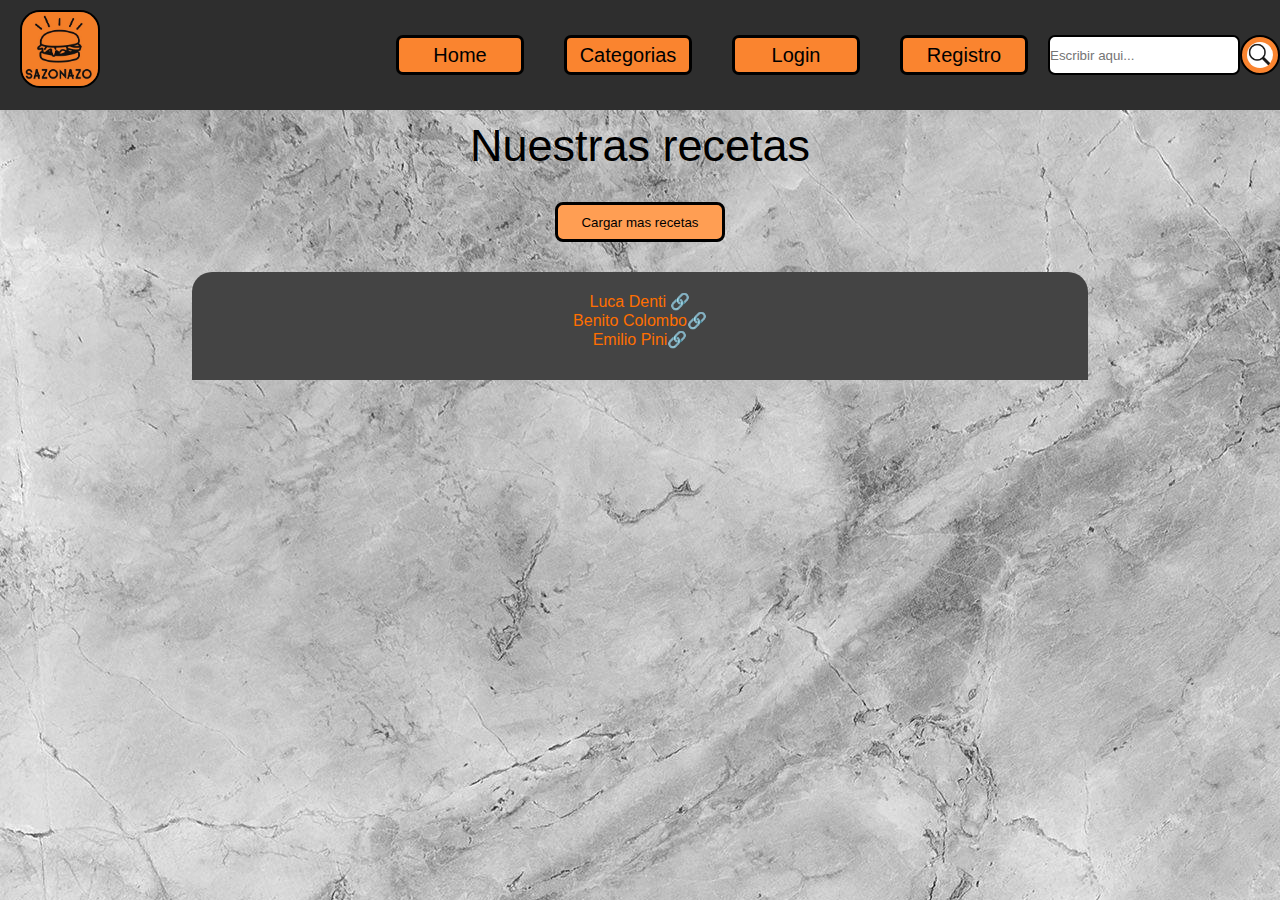
<file: index.html>
<!DOCTYPE html>
<html lang="en">
<head>
    <meta charset="UTF-8">
    <meta name="viewport" content="width=device-width, initial-scale=1.0">
    <link rel="stylesheet" href="./css/style.css">
    <title>Recetario</title>
</head>
<body class="body1">
    <header class="indice-general">
        <main class="logo-main">
            <img class="logo-img" src="./img/img proyecto sazonazo.jpg">
        </main>
        <nav>
            <ul>
                <li>
                    <a class="indice-vinculos" href="index.html">Home</a>
                    <a class="indice-vinculos" href="categorias.html">Categorias</a>
                    <a class="indice-vinculos" href="login.html">Login</a>
                    <a class="indice-vinculos" href="registro.html">Registro</a>
                    <form class="search-form" action="./search-results.html" method="get">
                        <input class="buscador" style="border: black solid 2px;" type="text" name="buscador" placeholder="Escribir aqui...">
                        <button class="button-submit-form" type="submit"><img src="./img/lupa.avif" style=" width: 2vw; border-radius: 100%;"></button>
                    </form>
                </li>
            </ul>
        </nav>
    </header>

    
    <h1>Nuestras recetas</h1>

    <section class="recipe-list"></section>

    <button class="load-more-button">Cargar mas recetas</button>

    <footer>
        <div class="social-icons">
            <a href="img/lucaft.jpg" target="_blank">Luca Denti 🔗</a>
            <a href="img/benitoft.JPG" target="_blank">Benito Colombo🔗</a>
            <a href="img/miloft.jpg" target="_blank">Emilio Pini🔗</a>
        </div>
    </footer>

    <script src="./js/index.js"></script>

    
</body>
</html>
</file>
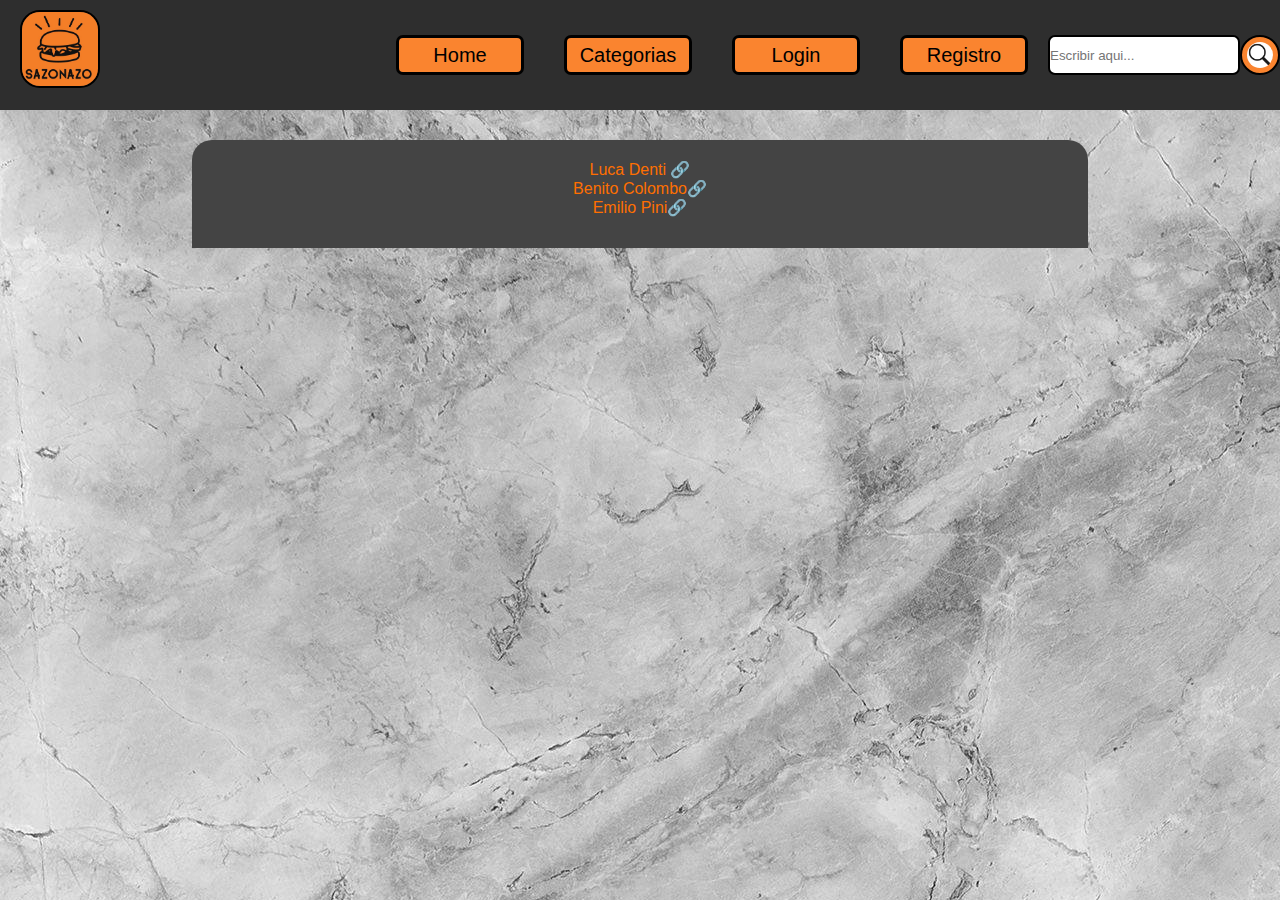
<file: categorias.html>
<!DOCTYPE html>
<html lang="en">
<head>
    <meta charset="UTF-8">
    <meta name="viewport" content="width=device-width, initial-scale=1.0">
    <link rel="stylesheet" href="./css/style.css">
    <title>Recetario</title>
</head>
<body class="body1">
    <header class="indice-general">
        <main class="logo-main">
            <img class="logo-img" src="./img/img proyecto sazonazo.jpg">
        </main>
        <nav>
            <ul>
                <li>
                    <a class="indice-vinculos" href="index.html">Home</a>
                    <a class="indice-vinculos" href="categorias.html">Categorias</a>
                    <a class="indice-vinculos" href="login.html">Login</a>
                    <a class="indice-vinculos" href="registro.html">Registro</a>
                    <form class="search-form" action="./search-results.html" method="get">
                        <input class="buscador" style="border: black solid 2px;" type="text" name="buscador" placeholder="Escribir aqui...">
                        <button class="button-submit-form" type="submit"><img src="./img/lupa.avif" style=" width: 2vw; border-radius: 100%;"></button>
                    </form>
                </li>
            </ul>
        </nav>
    </header>
    <section class="categorias-container">
    <div class="categorias">
    </div>
    </section>
    
    <footer>
        <div class="social-icons">
            <a href="img/lucaft.jpg" target="_blank">Luca Denti 🔗</a>
            <a href="img/benitoft.JPG" target="_blank">Benito Colombo🔗</a>
            <a href="img/miloft.jpg" target="_blank">Emilio Pini🔗</a>
        </div>
    </footer>

    <script src="./js/categorias.js"></script>

    
</body>
</html>
</file>
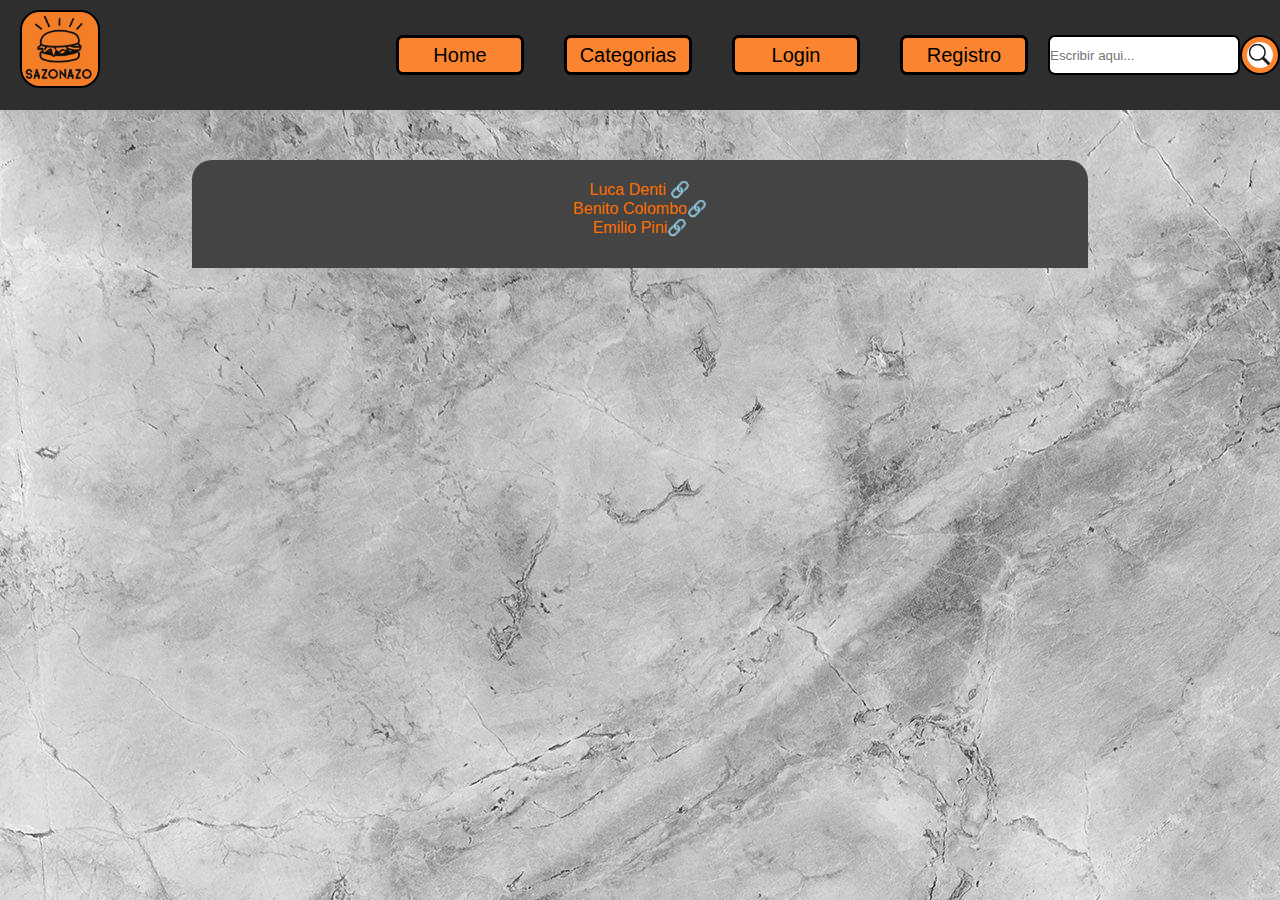
<file: category.html>
<!DOCTYPE html>
<html lang="en">
<head>
    <meta charset="UTF-8">
    <meta name="viewport" content="width=device-width, initial-scale=1.0">
    <link rel="stylesheet" href="./css/style.css">
    <title>Document</title>
</head>
<body class="body1">
    <header class="indice-general">
        <main class="logo-main">
            <img class="logo-img" src="./img/img proyecto sazonazo.jpg">
        </main>
        <nav>
            <ul>
                <li>
                    <a class="indice-vinculos" href="index.html">Home</a>
                    <a class="indice-vinculos" href="categorias.html">Categorias</a>
                    <a class="indice-vinculos" href="login.html">Login</a>
                    <a class="indice-vinculos" href="registro.html">Registro</a>
                    <form class="search-form" action="./search-results.html" method="get">
                        <input class="buscador" style="border: black solid 2px;" type="text" name="buscador" placeholder="Escribir aqui...">
                        <button class="button-submit-form" type="submit"><img src="./img/lupa.avif" style=" width: 2vw; border-radius: 100%;"></button>
                    </form>
                </li>
            </ul>
        </nav>
    </header>
    <section class="recipe-list"></section>
    <footer>
        <div class="social-icons">
            <a href="img/lucaft.jpg" target="_blank">Luca Denti 🔗</a>
            <a href="img/benitoft.JPG" target="_blank">Benito Colombo🔗</a>
            <a href="img/miloft.jpg" target="_blank">Emilio Pini🔗</a>
        </div>
    </footer>
    <script src="./js/category.js"></script>
</body>
</html>
</file>
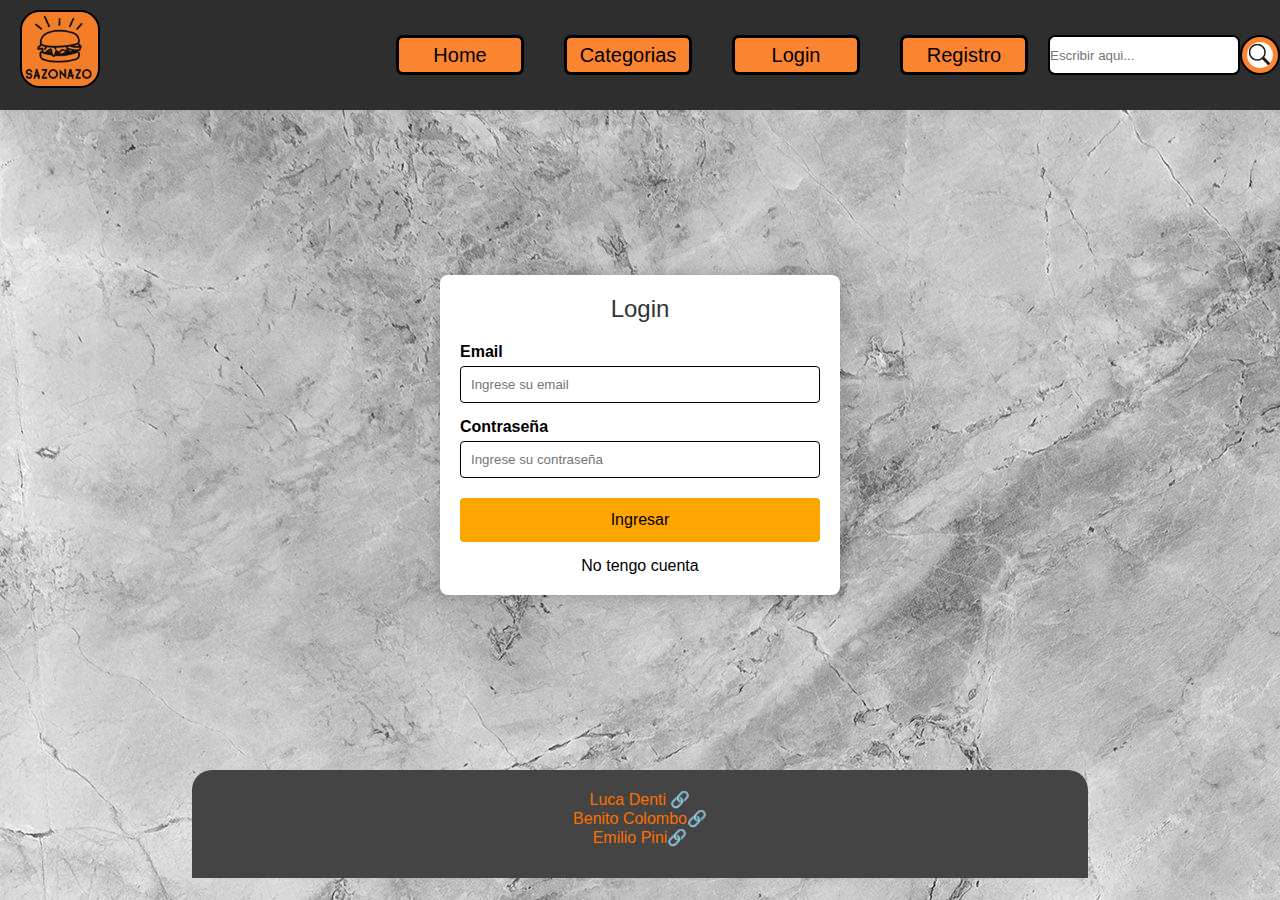
<file: login.html>
<!DOCTYPE html>
<html lang="en">

<head>
    <meta charset="UTF-8">
    <meta name="viewport" content="width=device-width, initial-scale=1.0">
    <link rel="stylesheet" href="./css/style.css">
    <title>Login</title>
</head>

<body class="body1">

    <header class="indice-general">
        <main class="logo-main">
            <img class="logo-img" src="./img/img proyecto sazonazo.jpg">
        </main>
        <nav>
            <ul>
                <li>
                    <a class="indice-vinculos" href="index.html">Home</a>
                    <a class="indice-vinculos" href="categorias.html">Categorias</a>
                    <a class="indice-vinculos" href="login.html">Login</a>
                    <a class="indice-vinculos" href="registro.html">Registro</a>
                    <form class="search-form" action="./search-results.html" method="get">
                        <input class="buscador" style="border: black solid 2px;" type="text" name="buscador" placeholder="Escribir aqui...">
                        <button class="button-submit-form" type="submit"><img src="./img/lupa.avif" style=" width: 2vw; border-radius: 100%;"></button>
                    </form>
                </li>
            </ul>
        </nav>
    </header>

    <section class="body-form">
        <div class="form-general">
            <h2>Login</h2>
            <form id="registroForm" method="get" action="index.html">
                <div class="form-group">
                    <label for="email">Email</label>
                    <input class="form-texto" type="text" id="email" name="email" placeholder="Ingrese su email">
                </div>
                <div class="form-group">
                    <label for="password">Contraseña</label>
                    <input class="form-texto" type="password" id="password" name="password"
                        placeholder="Ingrese su contraseña">
                </div>

                <div class="form-actions">
                    <button type="submit">Ingresar</button>
                </div>
                <div class="form-footer">
                    <a href="registro.html">No tengo cuenta</a>
                </div>
            </form>
        </div>
    </section>

    <footer>
        <div class="social-icons">
            <a href="img/lucaft.jpg" target="_blank">Luca Denti 🔗</a>
            <a href="img/benitoft.JPG" target="_blank">Benito Colombo🔗</a>
            <a href="img/miloft.jpg" target="_blank">Emilio Pini🔗</a>
        </div>
    </footer>



    <script src="./js/login.js"></script>
</body>

</html>
</file>
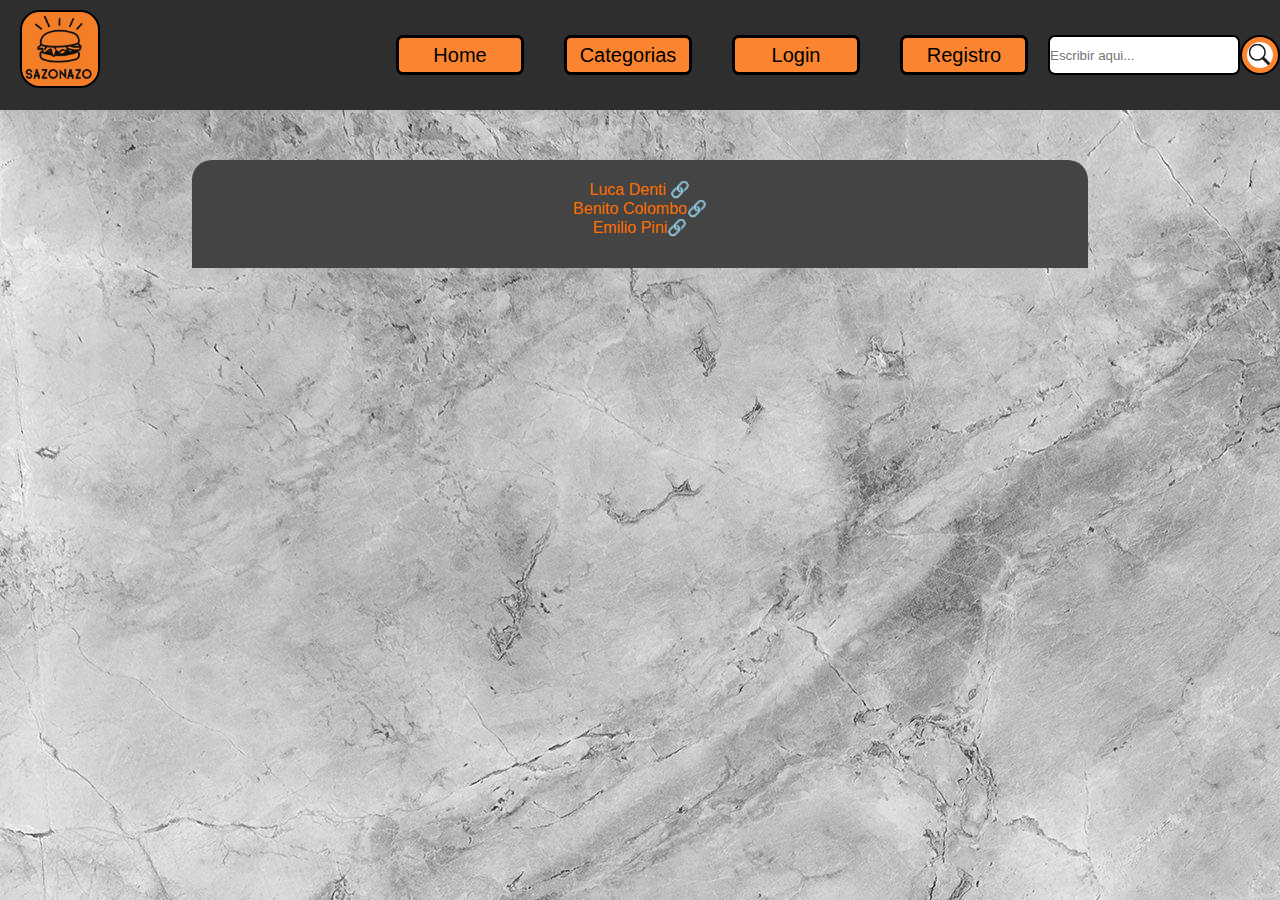
<file: recetas.html>
<!DOCTYPE html>
<html lang="en">
<head>
    <meta charset="UTF-8">
    <meta name="viewport" content="width=device-width, initial-scale=1.0">
    <title>pagina2</title>
    <link rel="stylesheet" href="./css/style.css">
</head>
<body class="body1">
    <header class="indice-general">
        <main class="logo-main">
            <img class="logo-img" src="./img/img proyecto sazonazo.jpg">
        </main>
        <nav>
            <ul>
                <li>
                    <a class="indice-vinculos" href="index.html">Home</a>
                    <a class="indice-vinculos" href="categorias.html">Categorias</a>
                    <a class="indice-vinculos" href="login.html">Login</a>
                    <a class="indice-vinculos" href="registro.html">Registro</a>
                    <form class="search-form" action="./search-results.html" method="get">
                        <input class="buscador" style="border: black solid 2px;" type="text" name="buscador" placeholder="Escribir aqui...">
                        <button class="button-submit-form" type="submit"><img src="./img/lupa.avif" style=" width: 2vw; border-radius: 100%;"></button>
                    </form>
                </li>
            </ul>
        </nav>
    </header>

    <div class="recipe-list"></div>
    <div id="detalleReceta"></div>

    
    <footer>
        <div class="social-icons">
            <a href="img/lucaft.jpg" target="_blank">Luca Denti 🔗</a>
            <a href="img/benitoft.JPG" target="_blank">Benito Colombo🔗</a>
            <a href="img/miloft.jpg" target="_blank">Emilio Pini🔗</a>
        </div>
    </footer>
    <script src="./js/recetas.js"></script>
</body>
</html>
</file>
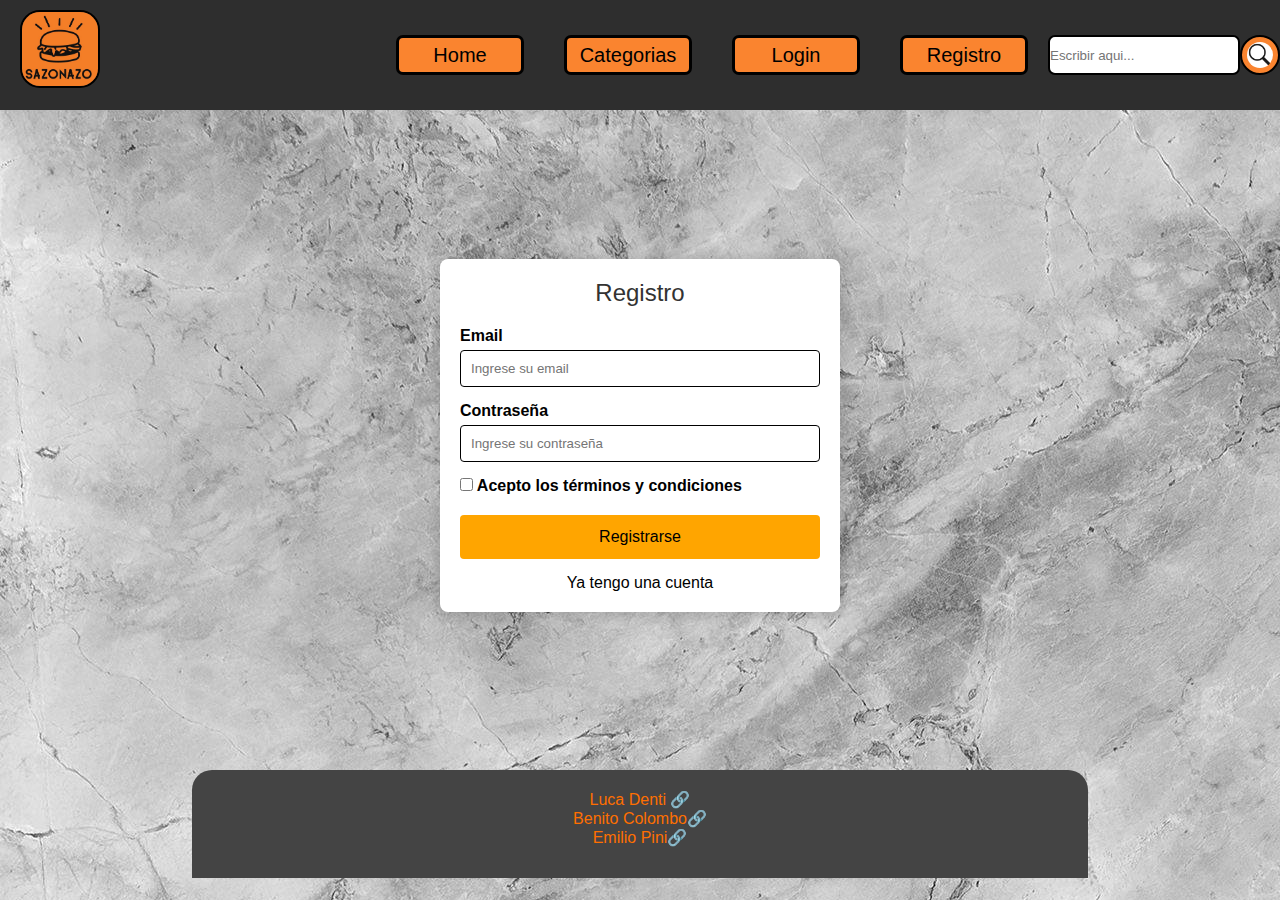
<file: registro.html>
<!DOCTYPE html>
<html lang="en">
<head>
    <meta charset="UTF-8">
    <meta name="viewport" content="width=device-width, initial-scale=1.0">
    <title>Registro</title>
    <link rel="stylesheet" href="./css/style.css">
</head>
<body class="body1">
    <header class="indice-general">
        <main class="logo-main">
            <img class="logo-img" src="./img/img proyecto sazonazo.jpg">
        </main>
        <nav>
            <ul>
                <li>
                    <a class="indice-vinculos" href="index.html">Home</a>
                    <a class="indice-vinculos" href="categorias.html">Categorias</a>
                    <a class="indice-vinculos" href="login.html">Login</a>
                    <a class="indice-vinculos" href="registro.html">Registro</a>
                    <form class="search-form" action="./search-results.html" method="get">
                        <input class="buscador" style="border: black solid 2px;" type="text" name="buscador" placeholder="Escribir aqui...">
                        <button class="button-submit-form" type="submit"><img src="./img/lupa.avif" style=" width: 2vw; border-radius: 100%;"></button>
                    </form>
                </li>
            </ul>
        </nav>
    </header>
    
    <section class="body-form">
        <div class="form-general">
            <h2>Registro</h2>
            <form id="registroForm" method="get" action="login.html" novalidate>
                <div class="form-group">
                    <label for="email">Email</label>
                    <input class = "form-texto" type="text" id="email" name="email" placeholder="Ingrese su email" >
                    <div class="error-message" id="emailError" style="display:none;">Por favor complete el campo</div>
                </div>
                <div class="form-group">
                    <label for="password">Contraseña</label>
                    <input class = "form-texto"type="password" id="password" name="password" placeholder="Ingrese su contraseña" >
                    <div class="error-message" id="passwordError" style="display:none;">Por favor complete el campo</div>
                </div>
                <div class="form-group">
                    <label>
                        <input type="checkbox" id="terms" required> Acepto los términos y condiciones
                    </label>
                </div>
                <div class="form-actions">
                    <button type="submit">Registrarse</button>
                </div>
                <div class="form-footer">
                    <a href="login.html">Ya tengo una cuenta</a>
                </div>
            </form>
        </div>
    </section>
    
    <footer>
        <div class="social-icons">
            <a href="img/lucaft.jpg" target="_blank">Luca Denti 🔗</a>
            <a href="img/benitoft.JPG" target="_blank">Benito Colombo🔗</a>
            <a href="img/miloft.jpg" target="_blank">Emilio Pini🔗</a>
        </div>
    </footer>

    <script src="./js/registro.js"></script>
</body>
</html>
</file>
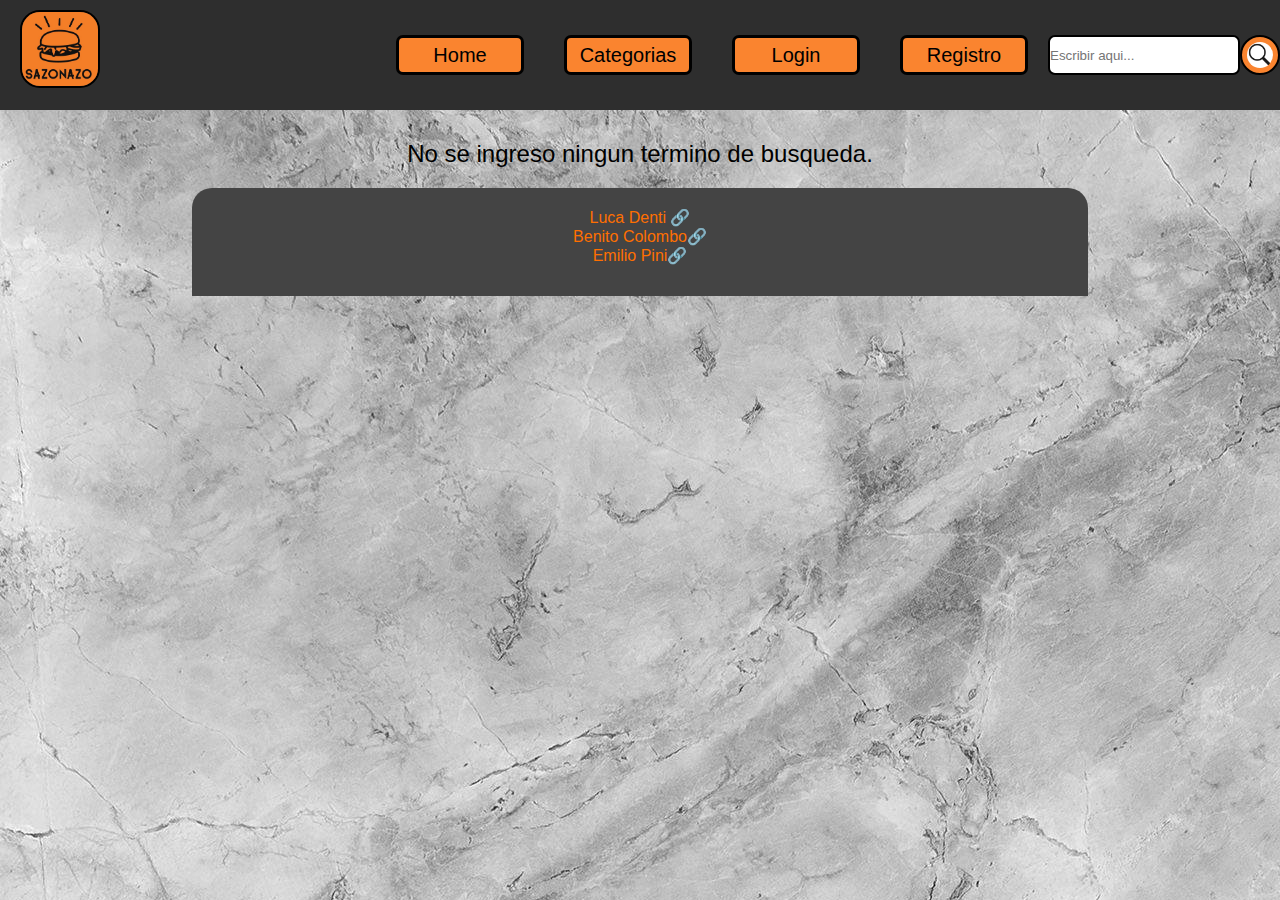
<file: search-results.html>
<!DOCTYPE html>
<html lang="es">
<head>
    <meta charset="UTF-8">
    <meta name="viewport" content="width=device-width, initial-scale=1.0">
    <title>Resultados de Búsqueda</title>
    <link rel="stylesheet" href="./css/style.css">
</head>
<body class="body1">
    <header class="indice-general">
        <main class="logo-main">
            <img class="logo-img" src="./img/img proyecto sazonazo.jpg">
        </main>
        <nav>
            <ul>
                <li>
                    <a class="indice-vinculos" href="index.html">Home</a>
                    <a class="indice-vinculos" href="categorias.html">Categorias</a>
                    <a class="indice-vinculos" href="login.html">Login</a>
                    <a class="indice-vinculos" href="registro.html">Registro</a>
                    <form class="search-form" action="./search-results.html" method="get">
                        <input class="buscador" style="border: black solid 2px;" type="text" name="buscador" placeholder="Escribir aqui...">
                        <button class="button-submit-form" type="submit"><img src="./img/lupa.avif" style=" width: 2vw; border-radius: 100%;"></button>
                    </form>
                </li>
            </ul>
        </nav>
    </header>
    <div class="search-results2"></div>
    <div class="search-results"></div>
    

    <footer>
        <div class="social-icons">
            <a href="img/lucaft.jpg" target="_blank">Luca Denti 🔗</a>
            <a href="img/benitoft.JPG" target="_blank">Benito Colombo🔗</a>
            <a href="img/miloft.jpg" target="_blank">Emilio Pini🔗</a>
        </div>
    </footer>

    <script src="./js/search-results.js"></script>

</body>
</html>
</file>
<file: css/style.css>
*{
    padding: 0;
    list-style: none;
    box-sizing: border-box;
    font-family: 'Roboto', sans-serif;
    font-weight: 500;
    text-decoration: none;
    margin: 0px;
    padding: 0px;

}
a{
    color: #000000;
}
h1{
    font-size: 5vh;
}

li{
    display: flex;
}

.button-submit-form{
    background-color: rgb(250, 132, 47);
    border: black solid 2px;display: flex;
    align-items: center;
    justify-content: center;
}

.body1{
    display: flex;
    flex-direction: column;
    align-items: center;
    justify-items: center;
    background-image: url(../img/pexels-scottwebb-2824173.jpg);
    background-repeat: no-repeat;
}
.logo-img{
    border-radius: 25%;
    border: #000000 solid 2px;
    width: 80px;
    margin: 10px 0px 10px 20px;
}

.indice-general{
    display: flex;
    justify-content: space-between;
    align-content: center;
    background-color: #444;
    background-color: rgb(46, 46, 46);
    width: 100vw;   
    margin-bottom: 10px;
}
.indice-vinculos{
    font-size: 20px;
    display: flex;
    border:solid rgba(255, 255, 255, 0.2) 2px;
    border:solid #000000 3px;
    background-color: rgb(250, 132, 47);
    border-radius: 7px;
    height: 40px;
    width: 10vw;
    margin: 35px 20px;
    align-items: center;
    justify-content: center;
    color: #000000;
}
.indice-vinculos:hover{
    border:solid #000000 4px;
    font-weight:520;
}


li button{
    border-radius: 20px;
    height: 40px;
    width: 40px;
}

.recipe-list{
    margin-top: 20px;
    display:flex;
    flex-wrap: wrap;
    justify-content: space-evenly;
    gap: 3vh;
    width: 83vw;
/*     border: rgb(255, 255, 0) 4px dotted;*/
}
.article-recetas img{
    border-radius: 7px 0px 0px 7px;
    width: 40%;
    
}
.article-recetas{
    border-radius: 10px;
    display: flex;
    flex-direction: row;
    align-items: center;
    width: 40vw;
    border:rgb(0, 0, 0) 3px solid;
    background-color:lightgray;
    /* border: rgb(0, 255, 234) 4px dotted;*/
}
.recetas-info{
    display: flex;
    flex-direction: column;
    font-size: 2vh;
    margin: 7px;
    width: 100%;
    height: 70%;
    padding: 7px;
    align-self: flex-start;
    /* border: red 4px dotted; */
}
.detalle-recetas-boton{
    display: flex;
    justify-content: center;
    align-items: center;
    border: rgb(0, 0, 0) 3px solid;
    border-radius: 8px;
    padding: 2px;
    background-color: #ff9e53;
    width: 170px;
    height: 40px;
    margin: 10px;
    align-self: flex-end;
    justify-self: flex-end;
}
.detalle-recetas-boton:hover{
    border:solid #000000 4px;
    font-weight:520;
}
.article-recetas:hover {
    filter: drop-shadow(3px 3px 6px rgb(88, 88, 88));
    transition-duration: .3s;
}

/* FOOTER */

footer {
    display: flex;
    justify-content: center;
    flex-wrap: wrap;
    margin-top:20px;
    width: 70vw;
    height: 12vh;
    background-color: #444;
    color: #ff6f00; 
    padding: 5px ;
    border-radius:  20px 20px 0 0;
}
.social-icons {
    margin-top: 15px;
}
.social-icons a {
    color: #ff6f00;
    text-decoration: none;
    display: flex;
    align-items: center;
    justify-content: center;
    gap: 10px;
}
.social-icons a:hover {
    color: #fff;
}


/* SEARCH */
.search-form{
    display: flex;
    align-self: center;
}
.search-results{
    margin-top: 20px;
    display:flex;
    flex-wrap: wrap;
    justify-content: center;
    gap: 3vh;
    width: 100vw;
}
.buscador{
    border:solid #000000 3px;
    border-radius: 7px;
    width: 15vw;
    height: 40px;
}


/* CATEGORIAS */

.categorias-container {
    justify-content: center;
    display: flex;
    flex-wrap: wrap;
    gap: 20px;
}
.categoria {
    display: flex;
    justify-content: center;
    align-items: center;
    background-color: #ff9e53;
    border-radius: 10px;
    border:rgb(0, 0, 0) 2px solid;
    width: 21vw;
    height: 13vh;
    font-size: 20px;
    font-weight: 700;
    background-image: url();
    background-size: 100% ;
}

/* LOGIN/REGISTER */

.body-form{
    display:flex;
    width: 100vw;
    height: 70vh;
    justify-content: center;
    align-items: center;
}
.form-general {
    background: #fff;
    padding: 20px;
    border-radius: 8px;
    box-shadow: 0px 1px 8px 5px rgba(0, 0, 0, 0.1);
    width: 100%;
    max-width: 400px;
}

.form-general h2 {
    margin-bottom: 20px;
    text-align: center;
    color: #333;
}

.form-group {
    margin-bottom: 15px;
}

.form-group label {
    display: block;
    margin-bottom: 5px;
    font-weight: bold;
}

.form-texto{
    width: 100%;
    padding: 10px;
    border: 1px solid black;
    border-radius: 4px;
}

.form-group .error-message {
    color: red;
    font-size: 14px;
    display: none;
    margin-top: 5px;
}

.form-actions {
    margin-top: 20px;
}

.form-actions button {
    width: 100%;
    padding: 10px;
    background-color: orange;
    border: none;
    border-radius: 4px;
    color: black;
    font-size: 16px;
    cursor: pointer; 
    border: rgba(0, 0, 0, 0.0) solid 3px;
}

.form-actions button:hover {
    border:#ff9e53 solid 3px;
    background-color: rgb(255, 255, 255);
}

.form-footer {
    margin-top: 15px;
    text-align: center;
}

.form-footer a {
    color: black;
    text-decoration: none;
}

.form-footer a:hover {
    text-decoration: underline;
}
.load-more-button{
    display: flex;
    justify-content: center;
    align-items: center;
    border: rgb(0, 0, 0) 3px solid;
    border-radius: 8px;
    padding: 2px;
    background-color: #ff9e53;
    width: 170px;
    height: 40px;
    margin: 10px;
}

/* RECETAS */
.informacion-receta{
    width: 80vw;
    border-radius: 10px;
    display: flex;
    flex-direction: row;
    align-items: center;
    border:rgb(0, 0, 0) 3px solid;
    background-color:rgb(255, 255, 255);
    /* border: rgb(0, 255, 234) 4px dotted;*/
    
}
.recetas-info-data{
    display: flex;
    flex-direction: column;
    font-size: 15px;
    margin: 7px;
    width: 45%;
    height: 100%;
    padding: 7px;
    padding-left: 10px;
    align-self: flex-start;
}

@media (max-width: 430px){
    .body1{
        background-repeat: repeat-y;
    }
    .indice-general li{
        flex-direction: column;

    }
    .indice-general li form img{
        margin-bottom: 5px;
        
    }
    .indice-general img{
        width: 15vw;
        margin: 5px 0 0 0;

    }
    .indice-general input{
        width: 80vw;

    }
    .indice-general{
        align-items: center;
        flex-direction: column;
        padding-bottom: 5px;

    }
    .indice-vinculos{
        margin: 5px;
        width: 90vw;
    }
    .article-recetas{
        width: 90vw;
        flex-direction: column;
    }
    .article-recetas img{
        width: 100%;
    }
    .detalle-recetas-boton{
        height: 90px;
        width: 92%;
    }
    /*RECETA*/
    .informacion-receta{
        width: 95vw;
        flex-direction: column;
    }
    .recetas-info-data{
        width: 90%;
    }

    /*CATEGORIAS*/
    
    .categoria{
        width: 90vw;
        height: 8vh;
    }
    .categorias-container {
        gap: 10px;
    }
    
    /*REGISTRO/LOGIN*/

    .body-form{
        width: 90vw;

    }
    
    .form-general{

        width: 90vw;
    }
    footer{

        width: 90vw;
    }

    /*SEARCH*/

    .search-results{
        width: 90vw;
    }
    .body1{

        width: 100vw;
    }
}
</file>
